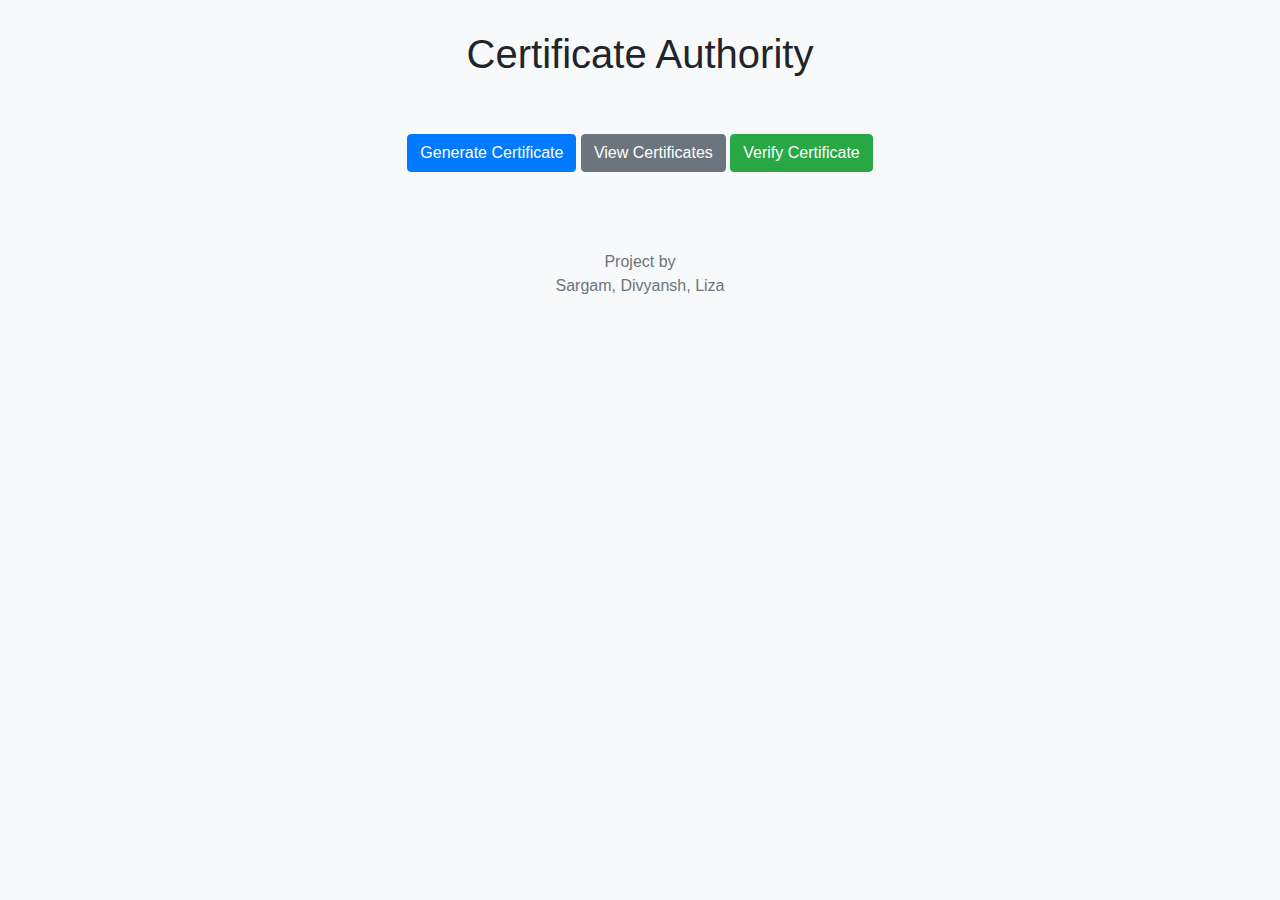
<file: resources/templates/index.html>
<!DOCTYPE html>
<html lang="en">
<head>
    <meta charset="UTF-8">
    <meta name="viewport" content="width=device-width, initial-scale=1.0">
    <title>Home - Certificate Authority</title>
    <link href="https://maxcdn.bootstrapcdn.com/bootstrap/4.5.2/css/bootstrap.min.css" rel="stylesheet">
    <style>
        body { background-color: #f8f9fa; }
        .container { margin-top: 30px; }
    </style>
</head>
<body>
    <div class="container">
        <h1 class="text-center">Certificate Authority</h1>
        <br/>
        <br/>
        <div class="text-center">
            <a href="/generate" class="btn btn-primary">Generate Certificate</a>
            <a href="/view" class="btn btn-secondary">View Certificates</a>
            <a href="/verify" class="btn btn-success">Verify Certificate</a>
        </div>
        
        <br/>
        <br/>
        
        <footer class="footer text-center">
        <div class="container">
            <span class="text-muted">Project by<br/> Sargam, Divyansh, Liza</span>
        </div>
    	</footer>
    	
    </div>
    <script src="https://code.jquery.com/jquery-3.5.1.slim.min.js"></script>
    <script src="https://cdn.jsdelivr.net/npm/@popperjs/core@2.5.2/dist/umd/popper.min.js"></script>
    <script src="https://maxcdn.bootstrapcdn.com/bootstrap/4.5.2/js/bootstrap.min.js"></script>
</body>
</html>
</file>
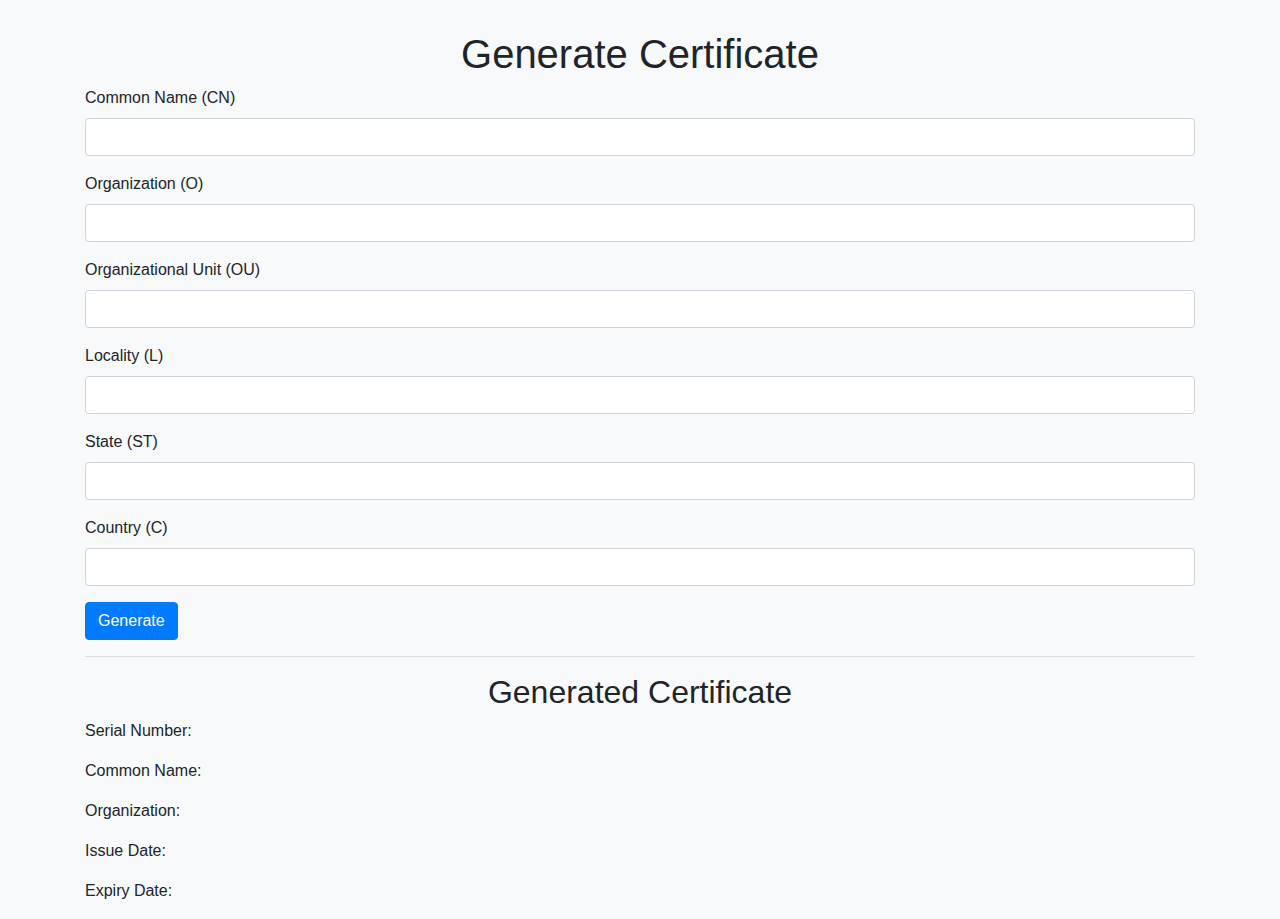
<file: resources/templates/generate.html>
<!DOCTYPE html>
<html lang="en">
<head>
    <meta charset="UTF-8">
    <meta name="viewport" content="width=device-width, initial-scale=1.0">
    <title>Generate Certificate - Certificate Authority</title>
    <link href="https://maxcdn.bootstrapcdn.com/bootstrap/4.5.2/css/bootstrap.min.css" rel="stylesheet">
    <style>
        body { background-color: #f8f9fa; }
        .container { margin-top: 30px; }
    </style>
</head>
<body>
    <div class="container">
        <h1 class="text-center">Generate Certificate</h1>
        <form action="/generate" method="post">
            <div class="form-group">
                <label for="commonName">Common Name (CN)</label>
                <input type="text" class="form-control" id="commonName" name="commonName" required>
            </div>
            <div class="form-group">
                <label for="organization">Organization (O)</label>
                <input type="text" class="form-control" id="organization" name="organization" required>
            </div>
            <div class="form-group">
                <label for="organizationalUnit">Organizational Unit (OU)</label>
                <input type="text" class="form-control" id="organizationalUnit" name="organizationalUnit" required>
            </div>
            <div class="form-group">
                <label for="locality">Locality (L)</label>
                <input type="text" class="form-control" id="locality" name="locality" required>
            </div>
            <div class="form-group">
                <label for="state">State (ST)</label>
                <input type="text" class="form-control" id="state" name="state" required>
            </div>
            <div class="form-group">
                <label for="country">Country (C)</label>
                <input type="text" class="form-control" id="country" name="country" required>
            </div>
            <button type="submit" class="btn btn-primary">Generate</button>
        </form>
        <hr>
        <div th:if="${certificate}">
            <h2 class="text-center">Generated Certificate</h2>
            <p>Serial Number: <span th:text="${certificate.serialNumber}"></span></p>
            <p>Common Name: <span th:text="${certificate.commonName}"></span></p>
            <p>Organization: <span th:text="${certificate.organization}"></span></p>
            <p>Issue Date: <span th:text="${certificate.issueDate}"></span></p>
            <p>Expiry Date: <span th:text="${certificate.expiryDate}"></span></p>
        </div>
    </div>
    <script src="https://code.jquery.com/jquery-3.5.1.slim.min.js"></script>
    <script src="https://cdn.jsdelivr.net/npm/@popperjs/core@2.5.2/dist/umd/popper.min.js"></script>
    <script src="https://maxcdn.bootstrapcdn.com/bootstrap/4.5.2/js/bootstrap.min.js"></script>
</body>
</html>
</file>
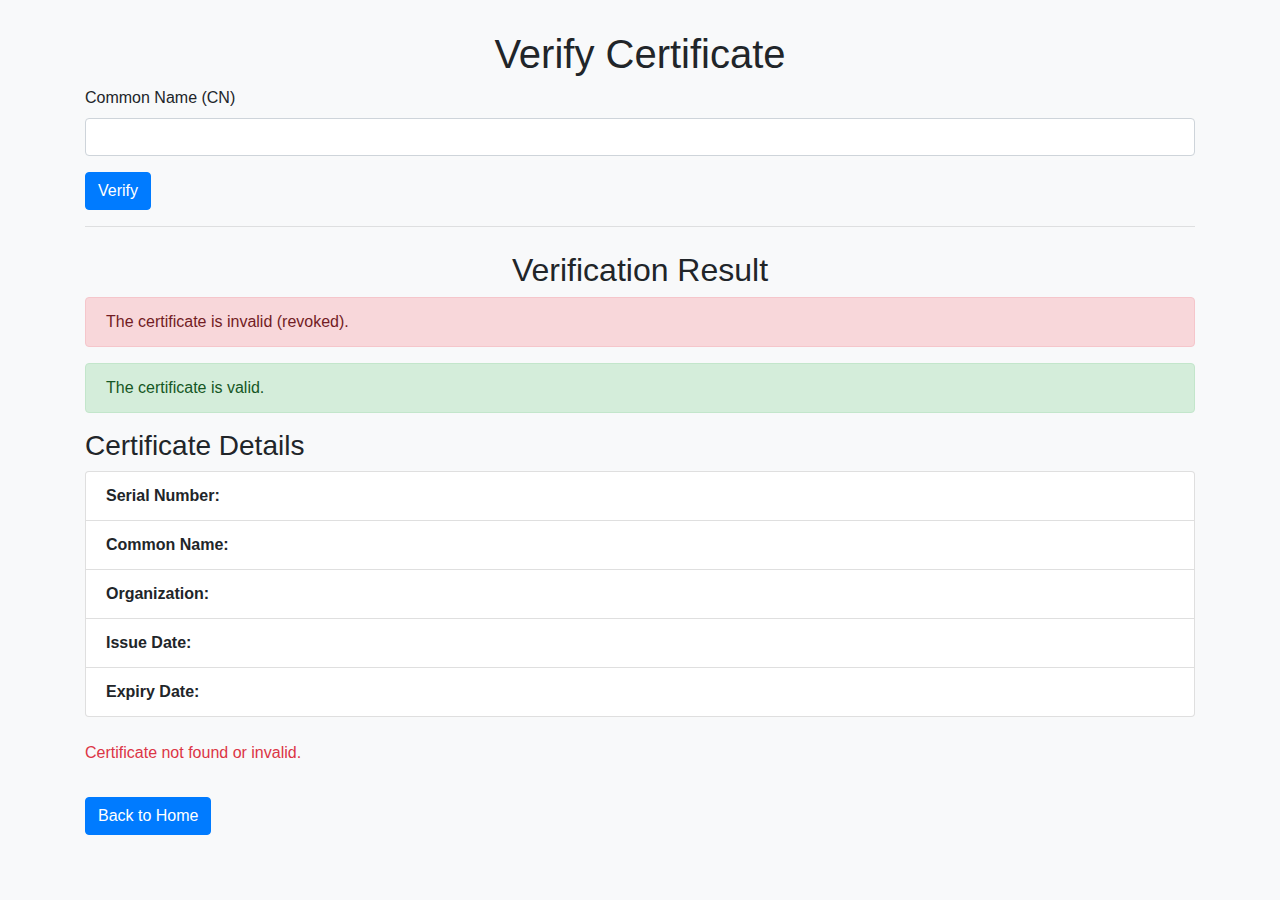
<file: resources/templates/verify.html>
<!DOCTYPE html>
<html lang="en">
<head>
    <meta charset="UTF-8">
    <meta name="viewport" content="width=device-width, initial-scale=1.0">
    <title>Verify Certificate - Certificate Authority</title>
    <link href="https://maxcdn.bootstrapcdn.com/bootstrap/4.5.2/css/bootstrap.min.css" rel="stylesheet">
    <style>
        body { background-color: #f8f9fa; }
        .container { margin-top: 30px; }
    </style>
</head>
<body>
    <div class="container">
        <h1 class="text-center">Verify Certificate</h1>
        <form action="/verify" method="post">
            <div class="form-group">
                <label for="commonName">Common Name (CN)</label>
                <input type="text" class="form-control" id="commonName" name="commonName" required>
            </div>
            <button type="submit" class="btn btn-primary">Verify</button>
        </form>
        <hr>
        <div class="mt-4" th:if="${certificate != null}">
            <h2 class="text-center">Verification Result</h2>
            <div th:if="${certificate.revoked}" class="alert alert-danger">
                The certificate is invalid (revoked).
            </div>
            <div th:if="${!certificate.revoked}" class="alert alert-success">
                The certificate is valid.
            </div>

            <h3>Certificate Details</h3>
            <ul class="list-group">
                <li class="list-group-item"><strong>Serial Number:</strong> <span th:text="${certificate.serialNumber}"></span></li>
                <li class="list-group-item"><strong>Common Name:</strong> <span th:text="${certificate.commonName}"></span></li>
                <li class="list-group-item"><strong>Organization:</strong> <span th:text="${certificate.organization}"></span></li>
                <li class="list-group-item"><strong>Issue Date:</strong> <span th:text="${#dates.format(certificate.issueDate, 'yyyy-MM-dd HH:mm:ss')}"></span></li>
                <li class="list-group-item"><strong>Expiry Date:</strong> <span th:text="${#dates.format(certificate.expiryDate, 'yyyy-MM-dd HH:mm:ss')}"></span></li>
            </ul>
        </div>
        <div class="mt-4" th:if="${certificate == null}">
            <p class="text-danger">Certificate not found or invalid.</p>
        </div>
        <a href="/" class="btn btn-primary mt-3">Back to Home</a>
    </div>
    <script src="https://code.jquery.com/jquery-3.5.1.slim.min.js"></script>
    <script src="https://cdn.jsdelivr.net/npm/@popperjs/core@2.5.2/dist/umd/popper.min.js"></script>
    <script src="https://maxcdn.bootstrapcdn.com/bootstrap/4.5.2/js/bootstrap.min.js"></script>
</body>
</html>
</file>
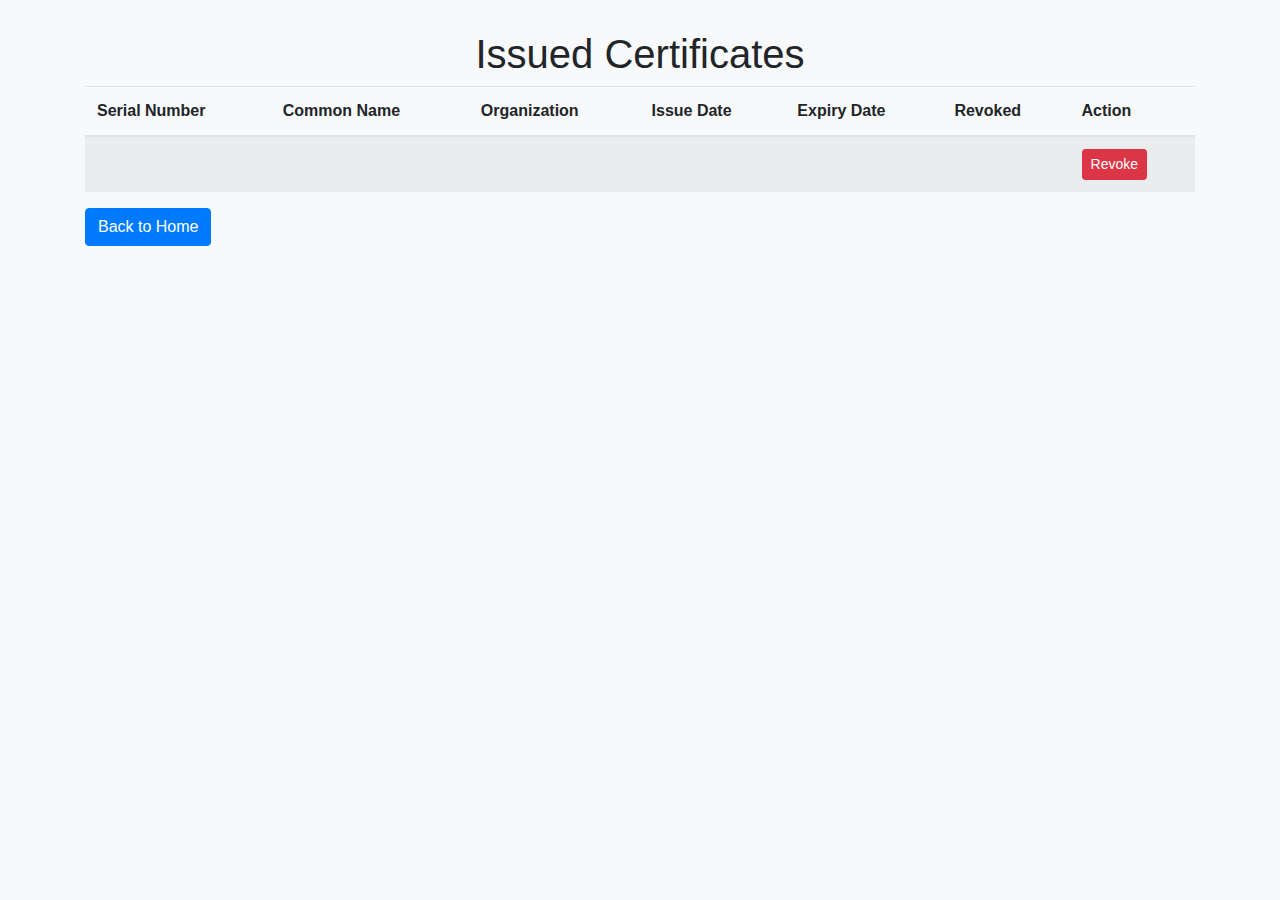
<file: resources/templates/view_certificates.html>
<!DOCTYPE html>
<html lang="en">
<head>
    <meta charset="UTF-8">
    <meta name="viewport" content="width=device-width, initial-scale=1.0">
    <title>View Certificates - Certificate Authority</title>
    <link href="https://maxcdn.bootstrapcdn.com/bootstrap/4.5.2/css/bootstrap.min.css" rel="stylesheet">
    <style>
        body { background-color: #f8f9fa; }
        .container { margin-top: 30px; }
    </style>
</head>
<body>
    <div class="container">
        <h1 class="text-center">Issued Certificates</h1>
        <table class="table table-striped">
            <thead>
                <tr>
                    <th>Serial Number</th>
                    <th>Common Name</th>
                    <th>Organization</th>
                    <th>Issue Date</th>
                    <th>Expiry Date</th>
                    <th>Revoked</th>
                    <th>Action</th>
                </tr>
            </thead>
            <tbody>
                <tr th:each="certificate : ${certificates}">
                    <td th:text="${certificate.serialNumber}"></td>
                    <td th:text="${certificate.commonName}"></td>
                    <td th:text="${certificate.organization}"></td>
                    <td th:text="${certificate.issueDate}"></td>
                    <td th:text="${certificate.expiryDate}"></td>
                    <td th:text="${certificate.revoked ? 'Yes' : 'No'}"></td>
                    <td>
                        <form action="/revoke" method="post" style="display:inline;">
                            <input type="hidden" name="id" th:value="${certificate.serialNumber}">
                            <button type="submit" class="btn btn-danger btn-sm">Revoke</button>
                        </form>
                    </td>
                </tr>
            </tbody>
        </table>
        <a href="/" class="btn btn-primary">Back to Home</a>
    </div>
    <script src="https://code.jquery.com/jquery-3.5.1.slim.min.js"></script>
    <script src="https://cdn.jsdelivr.net/npm/@popperjs/core@2.5.2/dist/umd/popper.min.js"></script>
    <script src="https://maxcdn.bootstrapcdn.com/bootstrap/4.5.2/js/bootstrap.min.js"></script>
</body>
</html>
</file>
